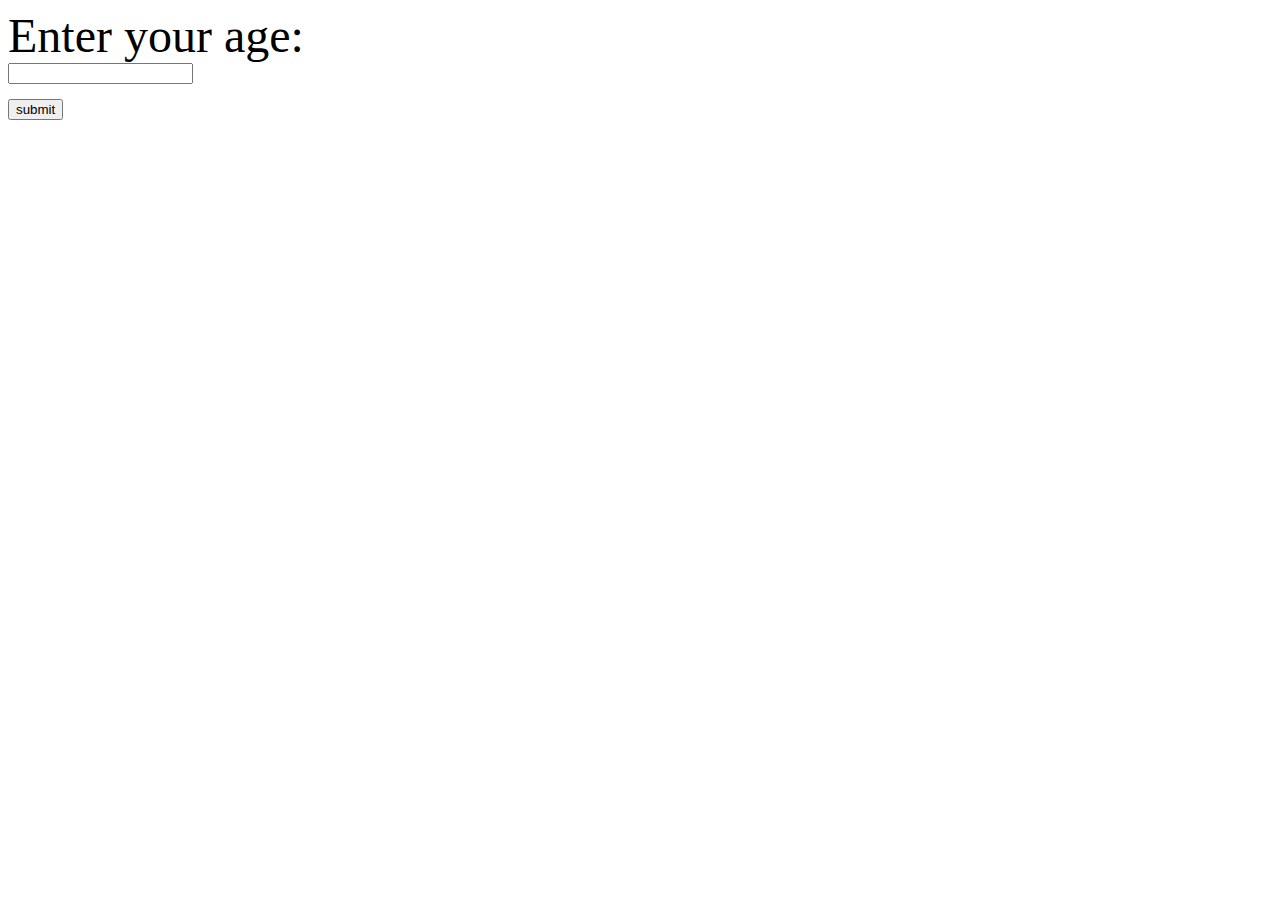
<file: Lesson_10_if_statements/index.html>
<!DOCTYPE html>
<html lang="en">
<head>
    <meta charset="UTF-8">
    <meta name="viewport" content="width=device-width, initial-scale=1.0">
    <link rel="stylesheet" href="stlye.css">
    <title>My Js practice website</title>
</head>
<body>
    <label id="myLabel">Enter your age:</label> <br>
    <input type="text" id="myText"> <br>
    <button type="submit" id="mySubmit">submit</button>
    <p id="resultElement"></p>
    <script src="index.js"></script>
</body>
</html>
</file>
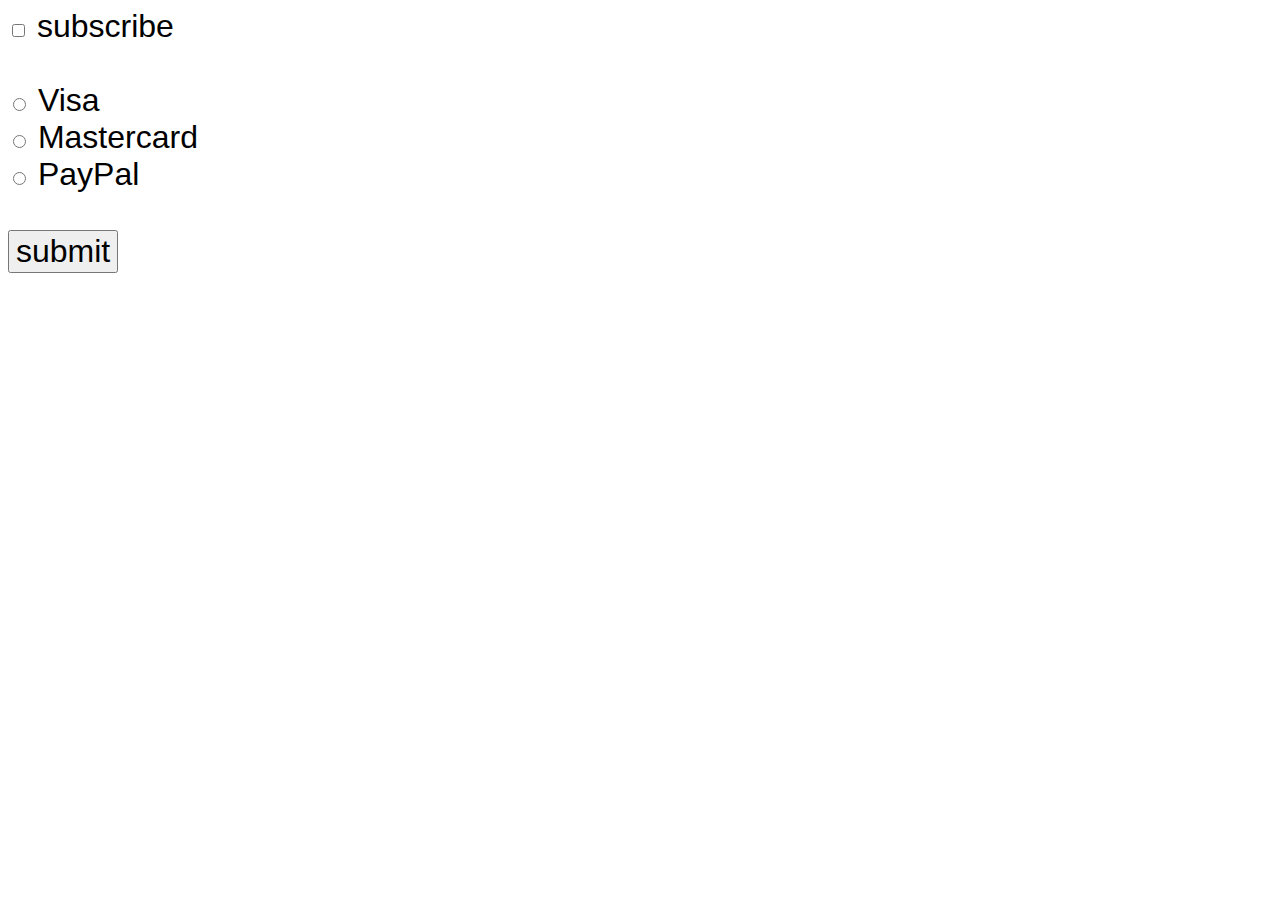
<file: Lesson_11_Checked_property/index.html>
<!DOCTYPE html>
<html lang="en">
<head>
    <meta charset="UTF-8">
    <meta name="viewport" content="width=device-width, initial-scale=1.0">
    <link rel="stylesheet" href="stlye.css">
    <title>My Js practice website</title>
</head>
<body>
    <input type="checkbox" id="myCheckBox">
    <label for="myCheckBox">subscribe</label> <br><br>

    <input type="radio" id="visaBtn" name="card">
    <label for="visaBtn">Visa</label> <br>
    <input type="radio" id="masterCardBtn" name="card">
    <label for="masterCardBtn">Mastercard</label> <br>
    <input type="radio" id="payPalBtn" name="card">
    <label for="payPalBtn">PayPal</label> <br><br>

    <button type="submit" id="mySubmit">submit</button>
    <p id="subResult"></p>
    <p id="paymentResult"></p>


    <script src="index.js"></script>
</body>
</html>
</file>
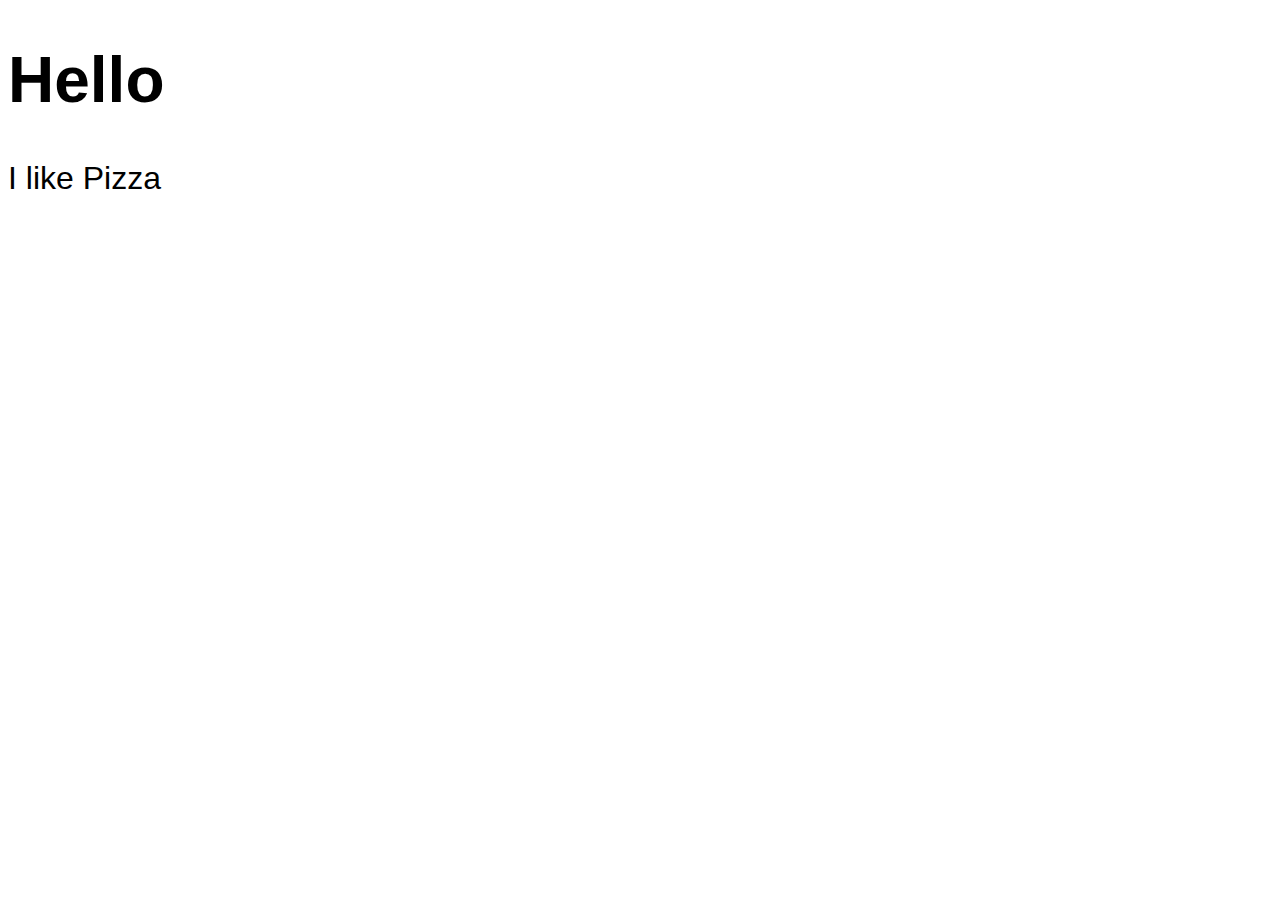
<file: Lesson_1_Basics/index.html>
<!DOCTYPE html>
<html lang="en">
<head>
    <meta charset="UTF-8">
    <meta name="viewport" content="width=device-width, initial-scale=1.0">
    <link rel="stylesheet" href="stlye.css">
    <title>My Js practice website</title>
</head>
<body>
    <h1 id="myH1"></h1>
    <p id="myP"></p>
    <script src="index.js"></script>
</body>
</html>
</file>
<file: Lesson_10_if_statements/stlye.css>
#myLabel {
    font-size: 3em;
    margin-bottom: 30px;
}

#mySubmit {
    margin-top: 15px;
}
</file>
<file: Lesson_11_Checked_property/stlye.css>
body {
    font-family: Verdana, Geneva, Tahoma, sans-serif;
    font-size: 2em;
}

#mySubmit {
    font-size: 1em;
}
</file>
<file: Lesson_1_Basics/stlye.css>
body {
    font-size: 2em;
    font-family: Verdana, Geneva, Tahoma, sans-serif;
    
}
</file>
